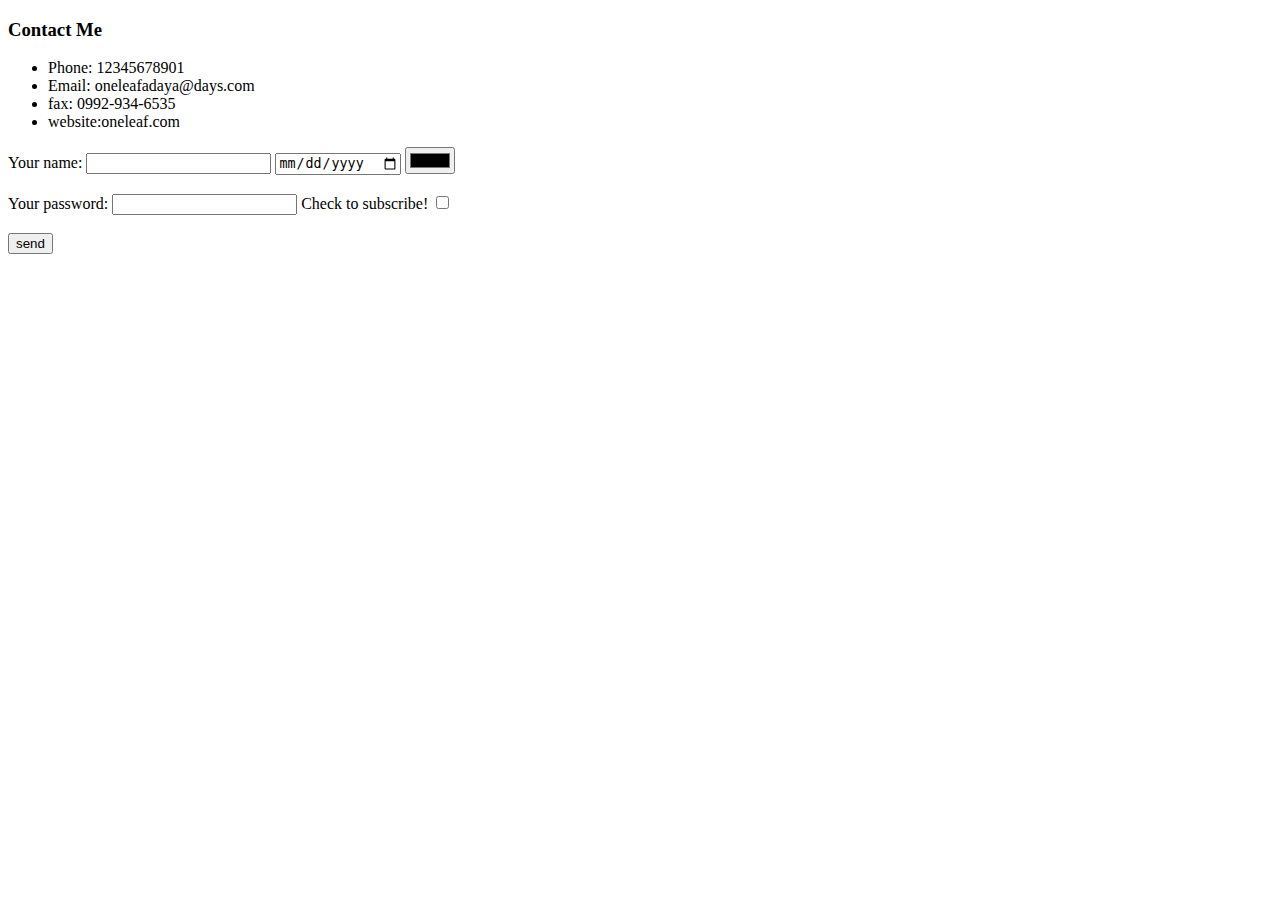
<file: contactme.html>
<!DOCTYPE html>
<html lang="en" dir="ltr">
<head>
  <meta charset="utf-8">
  <title>Contact Me</title>
</head>
<body>
  <h3>Contact Me</h3>
  <ul>
    <li>Phone: 12345678901</li>
    <li>Email: oneleafadaya@days.com</li>
    <li>fax: 0992-934-6535</li>
    <li>website:oneleaf.com</li>
  </ul>

  <form class="" action="index.html" method="post">
    <label for="">Your name:</label>
    <input type="text" name="yourname" value="">
    <input type="date" name="yourdate" value="">
      <input type="color" name="yourcolor" value=""><br><br>
    <label for="password">Your password:</label>
    <input type="password" name="Your password" value="">
    <label for="subscribe">Check to subscribe!</label>
    <input type="checkbox" name="subscribe" value=""><br><br>
    <input type="submit" name="submit" value="send">

  </form>
</body>
</html>
</file>
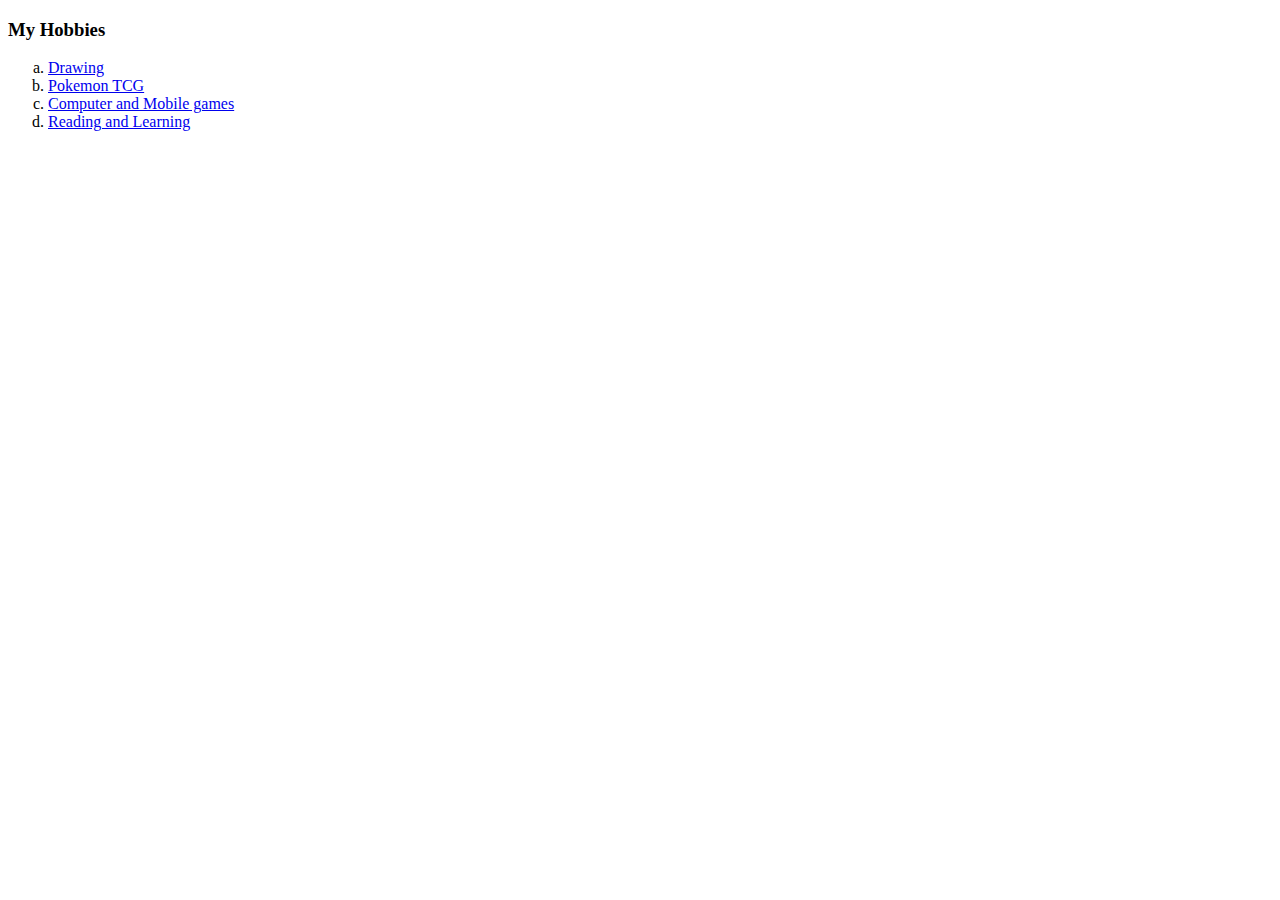
<file: hobbies.html>
<!DOCTYPE html>
<html lang="en" dir="ltr">
<head>
  <meta charset="utf-8">
  <title>Hobbies</title>
</head>
  <body>
    <h3>My Hobbies</h3>
    <ol type="a">
      <li><a href="https://www.oneleafaday.me/gallery" alt="my drawings">Drawing</a></li>
      <li><a href="https://www.youtube.com/user/Leonhart54" alt="leonhart's youtube channel">Pokemon TCG</a></li>
      <li><a href="https://www.oneleafaday.me/my-playground" alt="my playground">Computer and Mobile games</a></li>
      <li><a href="https://www.youtube.com/channel/UCVfwlh9XpX2Y_tQfjeln9QA" alt="The Bible Project's youtube channel">Reading and Learning</a></li>
    </ol>
  </body>
</html>
</file>
